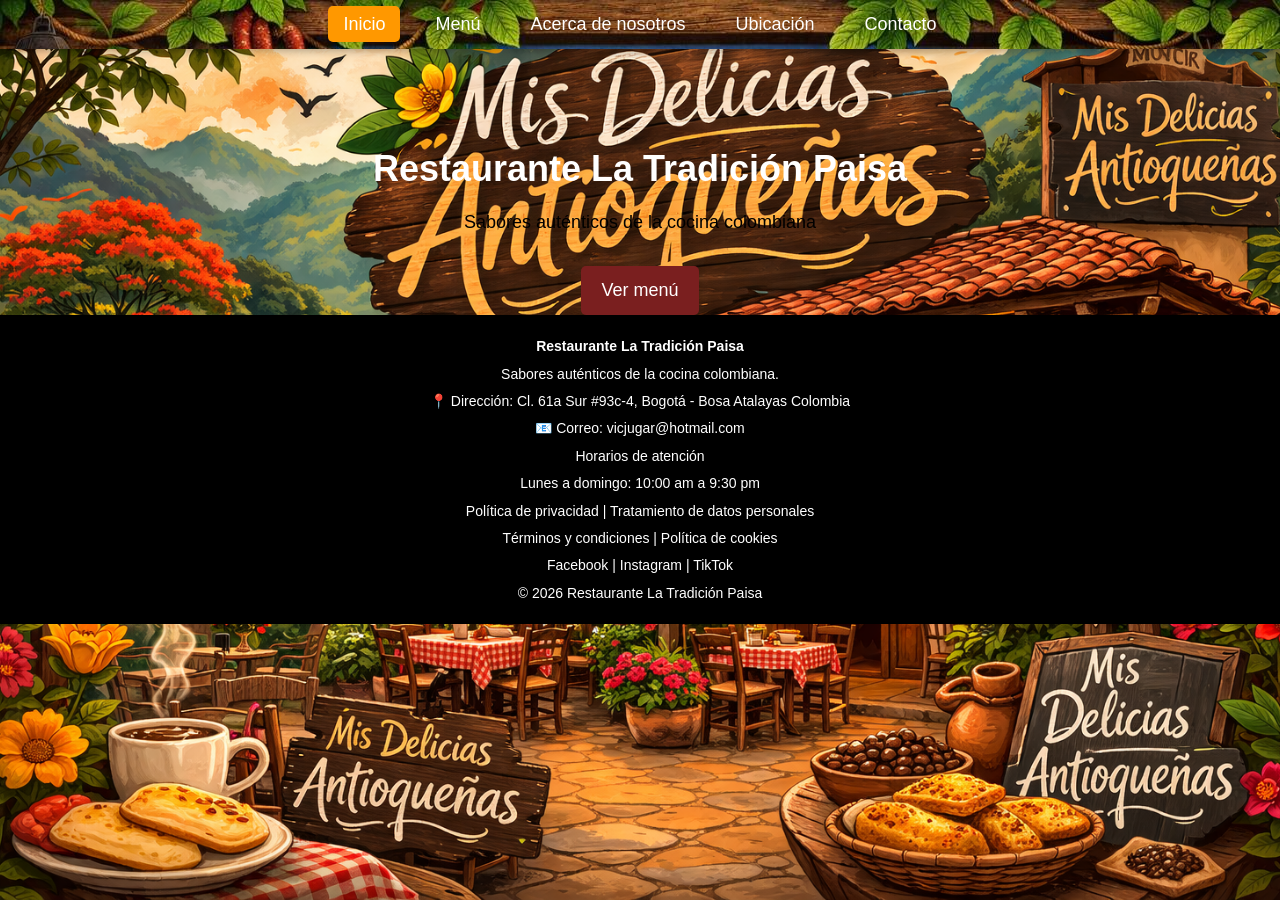
<file: inicio.html>
<!DOCTYPE html>
<html lang="es">
<head>
<meta charset="UTF-8">
<meta name="viewport" content="width=device-width, initial-scale=1.0">
<meta name="author" content="Nicolas-Sebastian-Vanesa">
<title>Restaurante La Tradición Paisa</title>
<link rel="stylesheet" href="./MISDELICIAS.css">
</head>

<body>

<header>
<nav>
<ul>

<li><a class="activo" href="MISDELICIAS.html">Inicio</a></li>
<li><a href="menu.html">Menú</a></li>
<li><a href="nosotros.html">Acerca de nosotros</a></li>
<li><a href="ubicacion.html">Ubicación</a></li>
<li><a href="contacto.html">Contacto</a></li>


</ul>
</nav>
</header>

<main>

<h1>Restaurante La Tradición Paisa</h1>
<p>Sabores auténticos de la cocina colombiana</p>

<a class="boton" href="menu.html">Ver menú</a>

</main>

<footer>

<p><b>Restaurante La Tradición Paisa</b></p>
<p>Sabores auténticos de la cocina colombiana.</p>
<p>📍 Dirección: Cl. 61a Sur #93c-4, Bogotá - Bosa Atalayas Colombia</p>
<p>📧 Correo: vicjugar@hotmail.com</p>

<p>Horarios de atención</p>
<p>Lunes a domingo: 10:00 am a 9:30 pm</p>

<p>Política de privacidad | Tratamiento de datos personales</p>
<p>Términos y condiciones | Política de cookies</p>

<p>Facebook | Instagram | TikTok</p>

<p>© 2026 Restaurante La Tradición Paisa</p>

</footer>

</body>
</html>
</file>
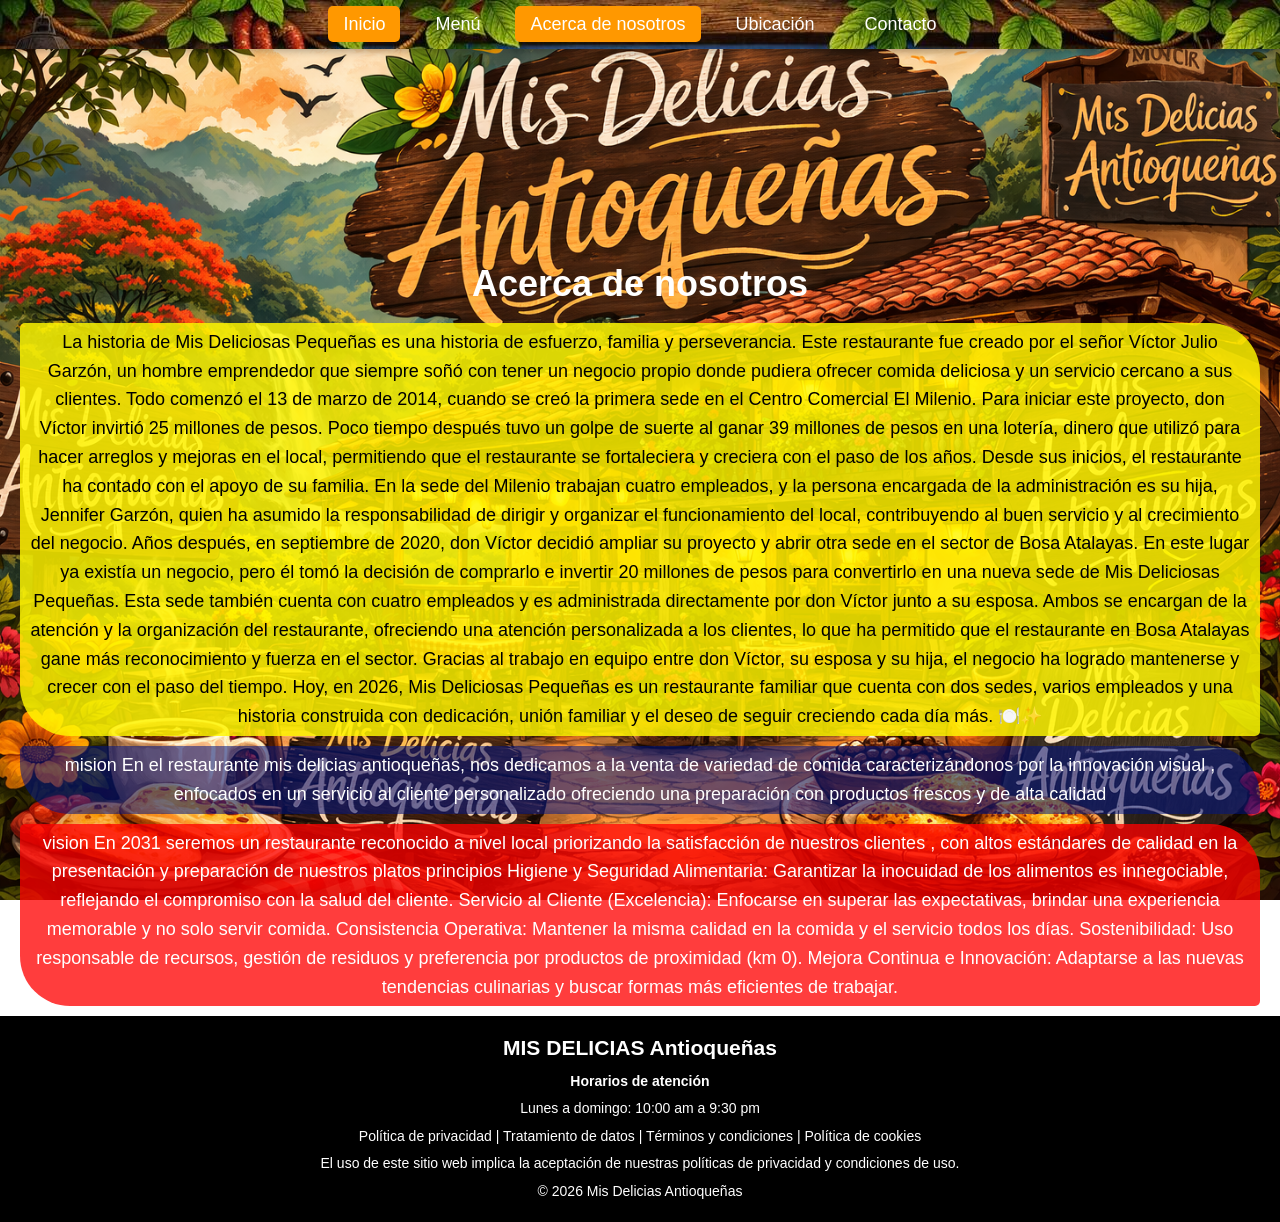
<file: nosotros.html>
<!DOCTYPE html>
<html>
<head>
<meta charset="UTF-8">
<meta name="viewport" content="width=device-width, initial-scale=1.0">
<meta name="author" content="Nicolas-Sebastian-Vanesa">
<title>Nosotros</title>


<link rel="stylesheet" href="./MISDELICIAS.css"></head>

<body>

<header>
<nav>
<ul>

<li><a class="activo" href="MISDELICIAS.html">Inicio</a></li>
<li><a href="menu.html">Menú</a></li>
<li><a class="activo" href="nosotros.html">Acerca de nosotros</a></li>
<li><a href="ubicacion.html">Ubicación</a></li>
<li><a href="contacto.html">Contacto</a></li>


</ul>
</nav>
</header>

<main>

    <br><br><br><br>

<h1>Acerca de nosotros</h1>

<p class="acerca">La historia de Mis Deliciosas Pequeñas es una historia de esfuerzo, familia y perseverancia. Este restaurante fue creado por el señor Víctor Julio Garzón, un hombre emprendedor que siempre soñó con tener un negocio propio donde pudiera ofrecer comida deliciosa y un servicio cercano a sus clientes.
Todo comenzó el 13 de marzo de 2014, cuando se creó la primera sede en el Centro Comercial El Milenio. Para iniciar este proyecto, don Víctor invirtió 25 millones de pesos. Poco tiempo después tuvo un golpe de suerte al ganar 39 millones de pesos en una lotería, dinero que utilizó para hacer arreglos y mejoras en el local, permitiendo que el restaurante se fortaleciera y creciera con el paso de los años.
Desde sus inicios, el restaurante ha contado con el apoyo de su familia. En la sede del Milenio trabajan cuatro empleados, y la persona encargada de la administración es su hija, Jennifer Garzón, quien ha asumido la responsabilidad de dirigir y organizar el funcionamiento del local, contribuyendo al buen servicio y al crecimiento del negocio.
Años después, en septiembre de 2020, don Víctor decidió ampliar su proyecto y abrir otra sede en el sector de Bosa Atalayas. En este lugar ya existía un negocio, pero él tomó la decisión de comprarlo e invertir 20 millones de pesos para convertirlo en una nueva sede de Mis Deliciosas Pequeñas.
Esta sede también cuenta con cuatro empleados y es administrada directamente por don Víctor junto a su esposa. Ambos se encargan de la atención y la organización del restaurante, ofreciendo una atención personalizada a los clientes, lo que ha permitido que el restaurante en Bosa Atalayas gane más reconocimiento y fuerza en el sector.
Gracias al trabajo en equipo entre don Víctor, su esposa y su hija, el negocio ha logrado mantenerse y crecer con el paso del tiempo. Hoy, en 2026, Mis Deliciosas Pequeñas es un restaurante familiar que cuenta con dos sedes, varios empleados y una historia construida con dedicación, unión familiar y el deseo de seguir creciendo cada día más. 🍽️✨</p>


<p class = mision> mision
En el  restaurante mis delicias antioqueñas, nos dedicamos a la venta de variedad de comida  caracterizándonos por la innovación visual , enfocados en un  servicio al cliente personalizado ofreciendo una  preparación con productos frescos y de alta  calidad</p>
<p class = vision>vision
En 2031 seremos un restaurante reconocido a nivel local priorizando la satisfacción de nuestros clientes , con altos estándares de calidad en la presentación y preparación de nuestros platos
principios 
Higiene y Seguridad Alimentaria: Garantizar la inocuidad de los alimentos es innegociable, reflejando el compromiso con la salud del cliente.
Servicio al Cliente (Excelencia): Enfocarse en superar las expectativas, brindar una experiencia memorable y no solo servir comida.
Consistencia Operativa: Mantener la misma calidad en la comida y el servicio todos los días.
Sostenibilidad: Uso responsable de recursos, gestión de residuos y preferencia por productos de proximidad (km 0).
Mejora Continua e Innovación: Adaptarse a las nuevas tendencias culinarias y buscar formas más eficientes de trabajar.
</p>
</main>

<footer>

<h3>MIS DELICIAS Antioqueñas</h3>




<p><strong>Horarios de atención</strong></p>

<p>Lunes a domingo: 10:00 am a 9:30 pm</p>

<p>
Política de privacidad |
Tratamiento de datos |
Términos y condiciones |
Política de cookies
</p>

<p>
El uso de este sitio web implica la aceptación de nuestras políticas de privacidad y condiciones de uso.
</p>


<p>© 2026 Mis Delicias Antioqueñas</p>

</footer>

</body>
</html>
</file>
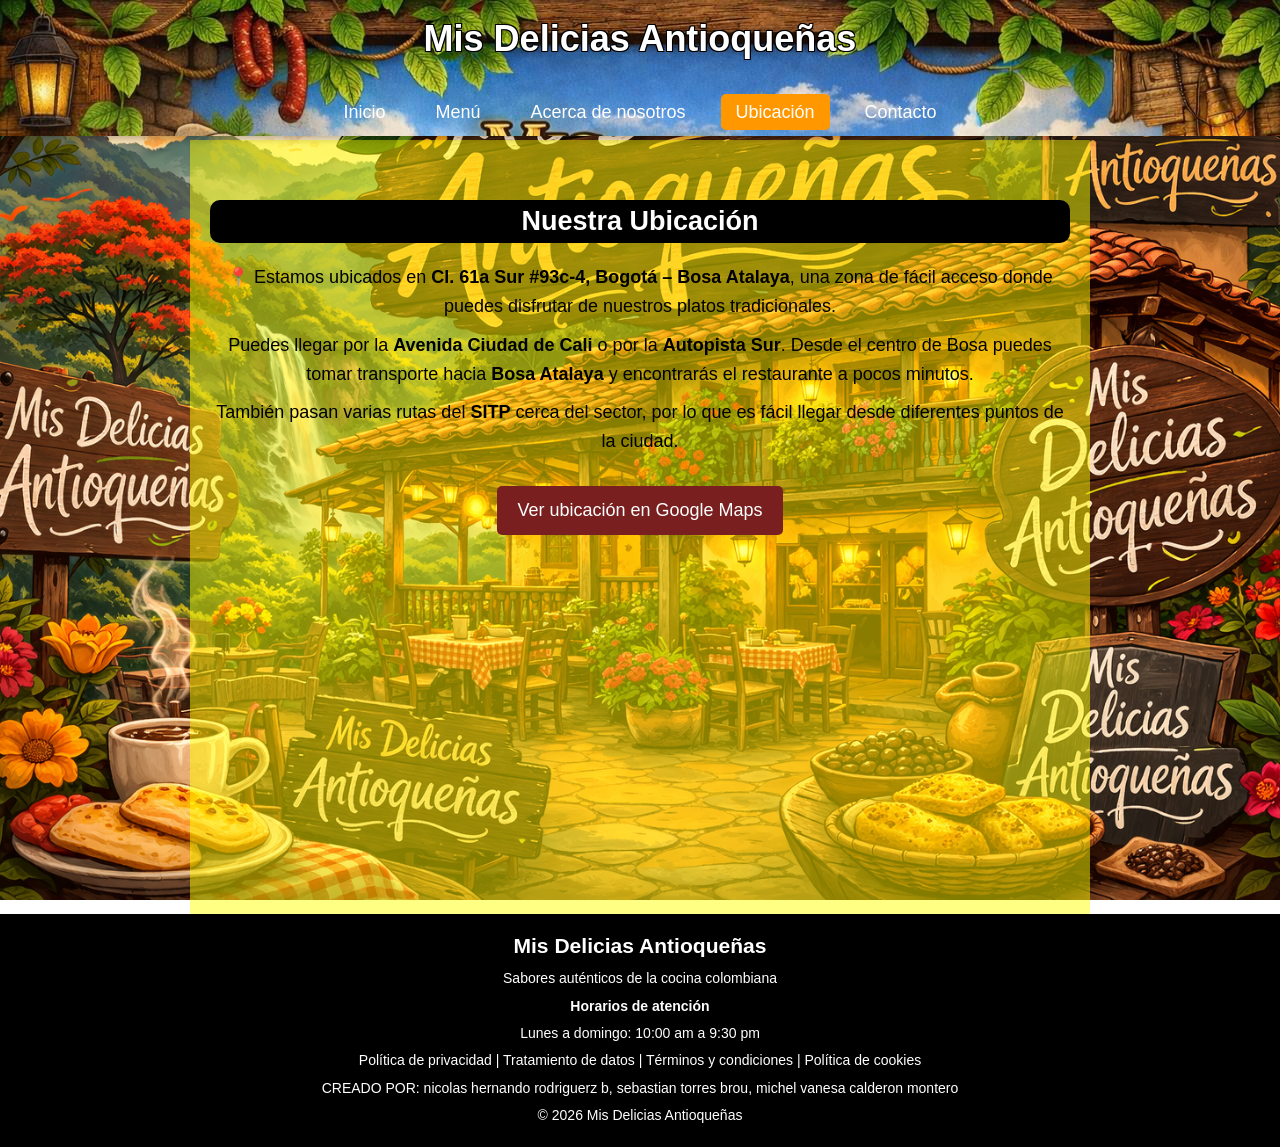
<file: ubicacion.html>
<!DOCTYPE html>
<html lang="es">

<head>

<meta charset="UTF-8">
<meta name="viewport" content="width=device-width, initial-scale=1.0">
<meta name="author" content="Nicolas-Sebastian-Vanesa">

<title>Ubicación | Mis Delicias Antioqueñas</title>

<link rel="stylesheet" href="./MISDELICIAS.css">

</head>

<body>

<header>

<h1>Mis Delicias Antioqueñas</h1>

<nav>

<ul>

<li><a href="MISDELICIAS.html">Inicio</a></li>
<li><a href="menu.html">Menú</a></li>
<li><a href="nosotros.html">Acerca de nosotros</a></li>
<li><a class="activo" href="ubicacion.html">Ubicación</a></li>
<li><a href="contacto.html">Contacto</a></li>


</ul>

</nav>

</header>

<main>

<section class="ubicacion">

<h2 class=" nuestra">Nuestra Ubicación</h2> 
<!-- color de ubicacion -->

<p>
📍 Estamos ubicados en <strong>Cl. 61a Sur #93c-4, Bogotá – Bosa Atalaya</strong>, 
una zona de fácil acceso donde puedes disfrutar de nuestros platos tradicionales.
</p>

<p>
Puedes llegar por la <strong>Avenida Ciudad de Cali</strong> o por la 
<strong>Autopista Sur</strong>. Desde el centro de Bosa puedes tomar transporte 
hacia <strong>Bosa Atalaya</strong> y encontrarás el restaurante a pocos minutos.
</p>

<p>
También pasan varias rutas del <strong>SITP</strong> cerca del sector, por lo que 
es fácil llegar desde diferentes puntos de la ciudad.
</p>

<p>
<a class="boton"
href="https://www.google.com/maps/search/?api=1&query=Cl.+61a+Sur+%2393c-4,+Bogotá"
target="_blank">
Ver ubicación en Google Maps
</a>
</p>

<iframe
src="https://www.google.com/maps?q=Cl.+61a+Sur+%2393c-4,+Bogotá&output=embed"
width="100%"
height="300"
style="border:0; border-radius:10px;"
loading="lazy">
</iframe>

</section>

</main>

<footer>

<h3>Mis Delicias Antioqueñas</h3>

<p>Sabores auténticos de la cocina colombiana</p>

<p><strong>Horarios de atención</strong></p>

<p>Lunes a domingo: 10:00 am a 9:30 pm</p>

<p>
Política de privacidad |
Tratamiento de datos |
Términos y condiciones |
Política de cookies
</p>

<p>CREADO POR: nicolas hernando rodriguerz b,
    sebastian torres brou,  michel vanesa calderon montero</p>

<p>© 2026 Mis Delicias Antioqueñas</p>

</footer>

</body>

</html>
</file>
<file: MISDELICIAS.css>
/* estilos generales */

*{
margin:0;
padding:0;
box-sizing:border-box;
font-family:Arial, Helvetica, sans-serif;


}

body{
background-image:url("./FONDO.png");
background-size:cover;
background-position:center;
background-repeat:no-repeat;
background-attachment:fixed;

line-height:1.6;
font-size: 18px;



}

/* encabezado */

header{
background-image:url("./LOGO.jpeg");
background-size:cover;
background-position:top;  /* muestra la parte superior */
background-repeat:no-repeat;

color:white;
position:fixed;
top:0;
width:100%;
z-index:1000;
box-shadow:0 2px 8px rgba(0,0,0,0.3);
text-align:center;
}

header h1{
padding:10px;
color:white;
text-shadow:
1px 1px 0 black,
-1px -1px 0 black,
1px -1px 0 black,
-1px 1px 0 black;
}

/* menu */

nav ul{
list-style:none;
display:flex;
justify-content:center;
flex-wrap:wrap;
}

nav li{
margin:10px;
}

nav a{
color:white;
text-decoration:none;
font-size:18px;
padding:8px 15px;
border-radius:5px;
transition:0.3s;
}

.resaltado{
    background-color: rgba(0,0,0,0.5);
    color: white;
    padding: 5px 10px;
    border-radius: 5px;
}
/* bienvenido */
.titulo3{ 
    background-color: rgba(238, 255, 0, 0.592);
    color: white;
    padding: 5px 10px;
    border-radius: 5px 890px 5px 890px;
}
/* nuestro restaurante */
.titulo8{ 
    background-color: rgba(34, 0, 227, 0.5);
    color: white;
    padding: 5px 10px;
    border-radius: 5px 890px 5px 890px;
}
/* porque elegirnos */
.titulo4{
    background-color: rgba(211, 10, 3, 0.548);
    color: white;
    padding: 5px 10px;
    border-radius: 5px;
}
/* nuestros platos */
.titulo7{
    background-color: rgba(255, 255, 255, 0.6);
    color: rgb(0, 0, 0);
    padding: 5px 10px;
    border-radius: 5px;
}

.titulo5{
    background-color: rgba(14, 209, 0, 0.551);
    color: white;
    padding: 5px 10px;
    border-radius: 5px 250px 5px 100px;
}

.vid1{
    background-color: rgba(14, 209, 0, 0.551);
    color: white;
    padding: 5px 10px;
    border-radius: 5px 50px;
}

.plato{
    width: 400px;
    margin: auto;
    background: white;
    border-radius: 15px;
    padding: 20px;
    text-align: center;
}

.plato video{
    width: 100%;
    height: auto;
    border-radius: 10px;
}

nav a:hover{
background:#ff9800;
}

.activo{
background:#ff9800;
}

/* contenido */

main{
padding-top:140px;
padding-left:20px;
padding-right:20px;
text-align:center;

/* empuja el footer hacia abajo */
flex:1;
}

h1{
color:#ffffff;
margin-bottom:10px;
}

h2{
margin:20px 0;
color:#333;
}

p{
margin-bottom:10px;
}

.acerca{
    background-color: rgba(255, 247, 0, 0.833);
    color: rgb(0, 0, 0);
    padding: 5px 10px;
    border-radius: 5px 50px;
}

.mision{
    background-color: rgba(1, 20, 132, 0.549);
    color: rgb(255, 255, 255);
    padding: 5px 10px;
    border-radius: 5px 50px;
}

.vision{
    background-color: rgba(255, 0, 0, 0.762);
    color: white;
    padding: 5px 10px;
    border-radius: 5px 50px;
}

/* botones */

.boton{
display:inline-block;
margin-top:20px;
background:#7a1f1f;
color:white;
padding:10px 20px;
text-decoration:none;
border-radius:5px;
transition:0.3s;
}

.boton:hover{
background:#ff9800;
}

/* galería con todas las imágenes del mismo tamaño */
.galeria{
  display: grid;
  grid-template-columns: repeat(auto-fit, minmax(250px, 1fr));
  gap: 20px;
  padding: 30px;
}

.galeria img{
  width: 100%;
  height: 250px; /* altura fija para todas las imágenes */
  object-fit: cover; /* recorta o ajusta la imagen sin deformarla */
  border-radius: 10px;
  box-shadow: 0 3px 10px rgb(255, 255, 255);
  transition: 0.3s;
}

.galeria img:hover{
  transform: scale(1.05);
}

/* seccion platos */

.slider{
display:flex;
gap:20px;
overflow-x:auto;
padding:20px;

background:white;
border-radius:15px;
box-shadow:0 5px 15px rgba(0,0,0,0.2);
margin:30px auto;
max-width:900px;
}

/* imagenes del slider */

    .slider img{
    height:200px;
    border-radius:12px;
    box-shadow:0 4px 10px rgba(0,0,0,0.2);
    transition:0.3s;
    }

    /* efecto al pasar el mouse */

    .slider img:hover{
    transform:scale(1.05);
    }

    .slider img{
    height:200px;
    border-radius:10px;
    }

/* tarjetas del menu */

article{
background:white;
padding:20px;
margin:15px;
border-radius:10px;
box-shadow:0 3px 10px rgba(0,0,0,0.1);
display:inline-block;
width:250px;
vertical-align:top;
}

article img{
width:100%;
border-radius:8px;
margin-bottom:10px;
}

/* formulario de eventos */

.eventos{
padding:40px 20px;
}

.formulario-eventos{
max-width:500px;
margin:30px auto;
background:white;
padding:30px;
border-radius:12px;
box-shadow:0 5px 15px rgba(0,0,0,0.2);
text-align:left;
}

.formulario-eventos label{
display:block;
margin-top:15px;
font-weight:bold;
}

.formulario-eventos input,
.formulario-eventos select,
.formulario-eventos textarea{
width:100%;
padding:10px;
margin-top:5px;
border-radius:6px;
border:1px solid #ccc;
}

.formulario-eventos input:focus,
.formulario-eventos select:focus,
.formulario-eventos textarea:focus{
outline:none;
border-color:#ff9800;
}

/* ubicacion */

.ubicacion{
padding:40px 20px;
max-width:900px;
margin:auto;
background-color: rgba(255, 255, 0, 0.482);
}

.ubicacion iframe{
margin-top:20px;
border-radius:10px;
}

.nuestra{
margin-top:20px;
border-radius:10px;
background: #000;
color: #ffffff;
}

/* correo electronico y contactos */
.victor{
margin-top:20px;
border-radius:10px;
background: #00ff2f99;
color: #000000;
}

.telefono{
margin-top:20px;
border-radius:10px;
background: #ffffff;
color: #000000;
}

/* pie de pagina */

footer{
background:black;
color:white;
text-align:center;
padding:15px;
}

footer p{
font-size:14px;
margin:5px 0;
}

/* responsive */

@media (max-width:768px){

nav ul{
flex-direction:column;
}

article{
width:90%;
}

}

@media (max-width:320px){

nav a{
font-size:14px;
}

h1{
font-size:22px;
}
.resaltado{
    background-color: rgb(255, 0, 0);
    color: rgb(255, 0, 0);
}
.mark{
    background-color: red;
    color: white;
}



}
</file>
